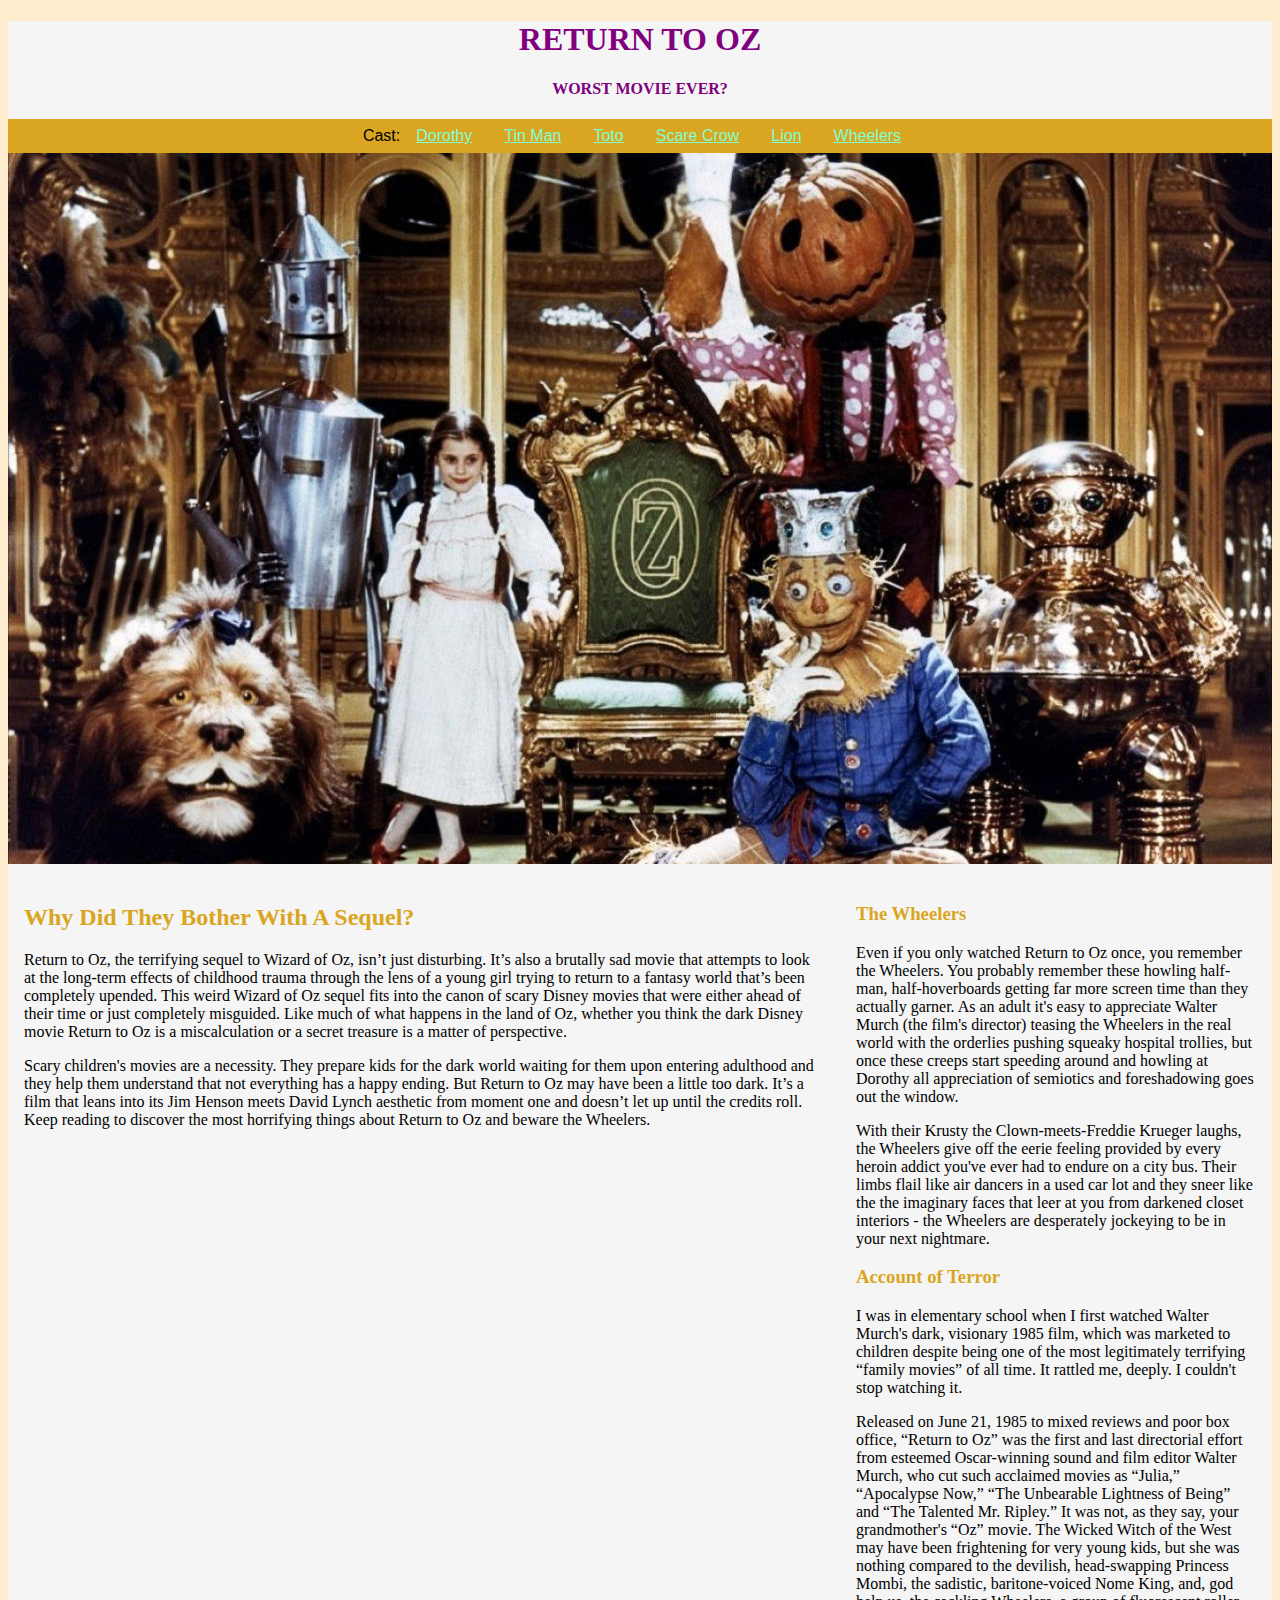
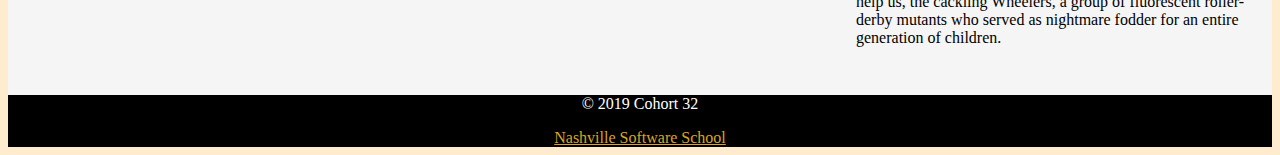
<file: index.html>
<!DOCTYPE html>
<html lang="en">
<head>
    <meta charset="UTF-8">
    <meta name="viewport" content="width=device-width, initial-scale=1.0">
    <meta http-equiv="X-UA-Compatible" content="ie=edge">
    <title>Return To Oz</title>
    <link rel="stylesheet" type="text/css" href="styles.css">
</head>
<body>
    <div class="rapper"> <!--div box for holds all-->
            <header>
                <h1>Return To Oz</h1>
                <h4>Worst Movie Ever?</h3>
                    <nav>
                        <div>Cast:</div>
                        <div><a href="dorthy.html">Dorothy</a></div>
                        <div><a href="tinman.html">Tin Man</a></div>
                        <div><a href="toto.html">Toto</a></div>
                        <div><a href="scarecrow.html">Scare Crow</a></div>
                        <div><a href="lion.html">Lion</a></div>
                        <div><a href="wheeler.html">Wheelers</a></div>
                    </nav>
            </header>
        <div>        
            <img class="img-cast" src=img/return-to-oz.jpeg alt="Cast of Return To Oz">
        </div>

        <div class="flex-container"> <!-- main content area-->
            <main>
                <h2>Why Did They Bother With A Sequel?</h2>
                <p>Return to Oz, the terrifying sequel to Wizard of Oz, isn’t just disturbing. It’s also a brutally sad movie that attempts to look at the long-term effects of childhood trauma through the lens of a young girl trying to return to a fantasy world that’s been completely upended. This weird Wizard of Oz sequel fits into the canon of scary Disney movies that were either ahead of their time or just completely misguided. Like much of what happens in the land of Oz, whether you think the dark Disney movie Return to Oz is a miscalculation or a secret treasure is a matter of perspective.</p>
                <p>Scary children's movies are a necessity. They prepare kids for the dark world waiting for them upon entering adulthood and they help them understand that not everything has a happy ending. But Return to Oz may have been a little too dark. It’s a film that leans into its Jim Henson meets David Lynch aesthetic from moment one and doesn’t let up until the credits roll. Keep reading to discover the most horrifying things about Return to Oz and beware the Wheelers.</p>
            </main>
            <aside>
                <article>
                    <h3>The Wheelers</h3>
                    <p>Even if you only watched Return to Oz once, you remember the Wheelers. You probably remember these howling half-man, half-hoverboards getting far more screen time than they actually garner. As an adult it's easy to appreciate Walter Murch (the film's director) teasing the Wheelers in the real world with the orderlies pushing squeaky hospital trollies, but once these creeps start speeding around and howling at Dorothy all appreciation of semiotics and foreshadowing goes out the window. </p>
                    <p>With their Krusty the Clown-meets-Freddie Krueger laughs, the Wheelers give off the eerie feeling provided by every heroin addict you've ever had to endure on a city bus. Their limbs flail like air dancers in a used car lot and they sneer like the the imaginary faces that leer at you from darkened closet interiors - the Wheelers are desperately jockeying to be in your next nightmare. </p>
                </article>    
                <article>
                    <h3>Account of Terror</h3>
                    <p>I was in elementary school when I first watched Walter Murch's dark, visionary 1985 film, which was marketed to children despite being one of the most legitimately terrifying “family movies” of all time. It rattled me, deeply. I couldn't stop watching it.</p>
                    <p>Released on June 21, 1985 to mixed reviews and poor box office, “Return to Oz” was the first and last directorial effort from esteemed Oscar-winning sound and film editor Walter Murch, who cut such acclaimed movies as “Julia,” “Apocalypse Now,” “The Unbearable Lightness of Being” and “The Talented Mr. Ripley.” It was not, as they say, your grandmother's “Oz” movie. The Wicked Witch of the West may have been frightening for very young kids, but she was nothing compared to the devilish, head-swapping Princess Mombi, the sadistic, baritone-voiced Nome King, and, god help us, the cackling Wheelers, a group of fluorescent roller-derby mutants who served as nightmare fodder for an entire generation of children.</p>
                </article>    
            </aside>
        </div> <!-- end of main content area-->
            <footer>
                <p>&copy; 2019 Cohort 32</p>
                <a href="http://nashvillesoftwareshcool.com">Nashville Software School</a>
            </footer> 
    </div>         
</body>
</html>
</file>
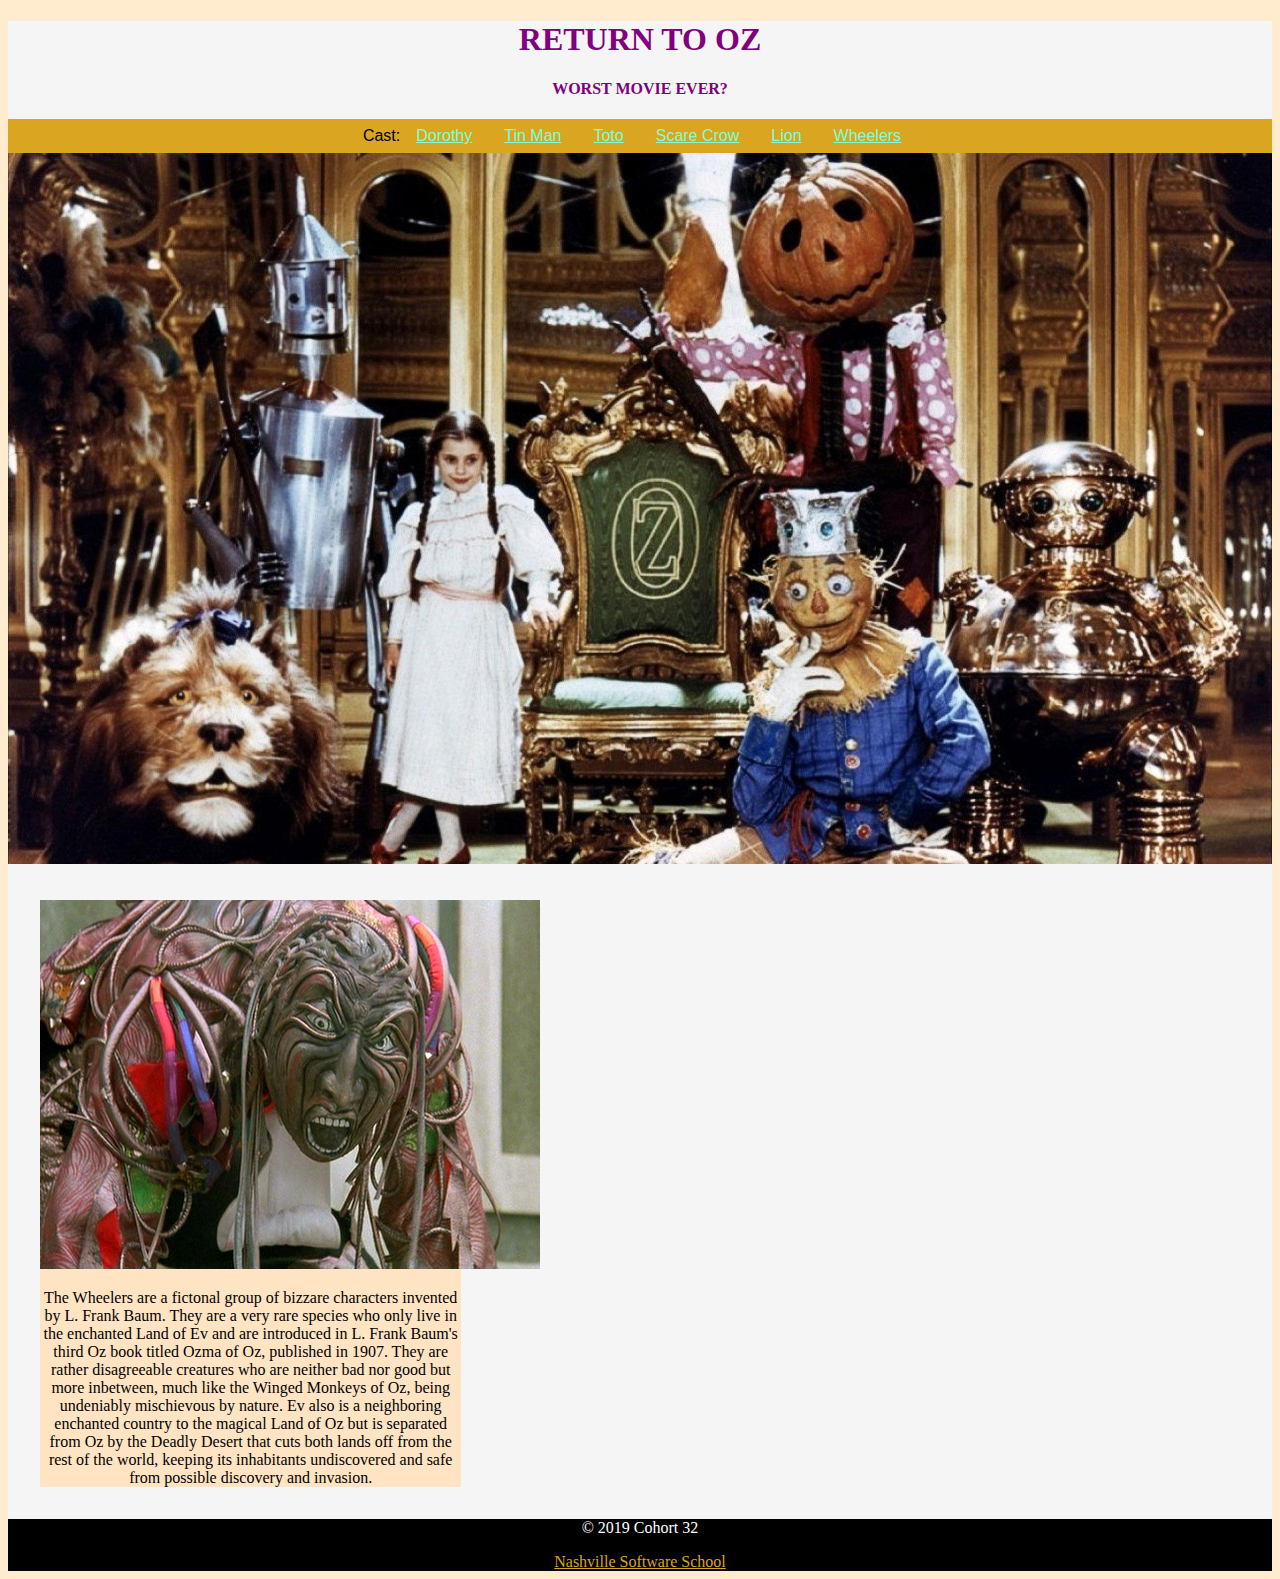
<file: wheeler.html>
<!DOCTYPE html>
<html lang="en">
<head>
    <meta charset="UTF-8">
    <meta name="viewport" content="width=device-width, initial-scale=1.0">
    <meta http-equiv="X-UA-Compatible" content="ie=edge">
    <title>Wheelers</title>
    <link rel="stylesheet" type="text/css" href="styles.css">
</head>
<body>
    <div class="rapper"> <!--div box for holds all-->
            <header>
                <h1>Return To Oz</h1>
                <h4>Worst Movie Ever?</h3>
                    <nav>
                        <div>Cast:</div>
                        <div><a href="dorthy.html">Dorothy</a></div>
                        <div><a href="tinman.html">Tin Man</a></div>
                        <div><a href="toto.html">Toto</a></div>
                        <div><a href="scarecrow.html">Scare Crow</a></div>
                        <div><a href="lion.html">Lion</a></div>
                        <div><a href="wheeler.html">Wheelers</a></div>
                    </nav>
            </header>
        <div>        
            <img class="img-cast" src=img/return-to-oz.jpeg alt="Cast of Return To Oz">
        </div>

        <div class="flex-item"> <!-- main content area-->
          <div>
              <img src="img/wheeler.jpg" alt="creepy wheelers">
              <p>The Wheelers are a fictonal group of bizzare characters invented by L. Frank Baum. They are a very rare species who only live in the enchanted Land of Ev and are introduced in L. Frank Baum's third Oz book titled Ozma of Oz, published in 1907. They are rather disagreeable creatures who are neither bad nor good but more inbetween, much like the Winged Monkeys of Oz, being undeniably mischievous by nature. Ev also is a neighboring enchanted country to the magical Land of Oz but is separated from Oz by the Deadly Desert that cuts both lands off from the rest of the world, keeping its inhabitants undiscovered and safe from possible discovery and invasion.</p>
          </div>
        </div> <!-- end of main content area-->
            <footer>
                <p>&copy; 2019 Cohort 32</p>
                <a href="http://nashvillesoftwareshcool.com">Nashville Software School</a>
            </footer> 
    </div>         
</body>
</html>
</file>
<file: styles.css>
*, *:before, *:after {
    box-sizing: inherit;
}

html {
    box-sizing: border-box;
}

body {
    background-color: blanchedalmond;
}
nav {
    display: flex;
    background-color: goldenrod;
    width: 100%;
    justify-content: center;
    padding: .5em;
    font-family: Arial, Helvetica, sans-serif;
}

nav a {
    margin: 2em 1em 2em 1em;
    color: aquamarine;
}

nav a:hover {
    color: white;
    transform: sacle(1.2);
}

.img-cast {
    width:100%;
    height: auto;
    overflow: hidden;
}

.flex-container {
    display: flex;
    width: 100%;
}

.flex-item {
    background-color: bisque;
    width: 33.33333333333%;
    margin: 2em;
    text-align: center;
}

main {
    flex: 2;
    margin: 1em;
}

aside {
    flex: 1;
    margin: 1em;
}

footer{
    background-color: black;
    color: white;
    text-align: center;
}

footer a {
    color: goldenrod;
}

h2, h3 {
    color: goldenrod;
}

h1, h4 {
    text-transform: uppercase;
    text-align: center;
    color: purple;
}

.rapper {
    background-color: whitesmoke;
}
</file>
